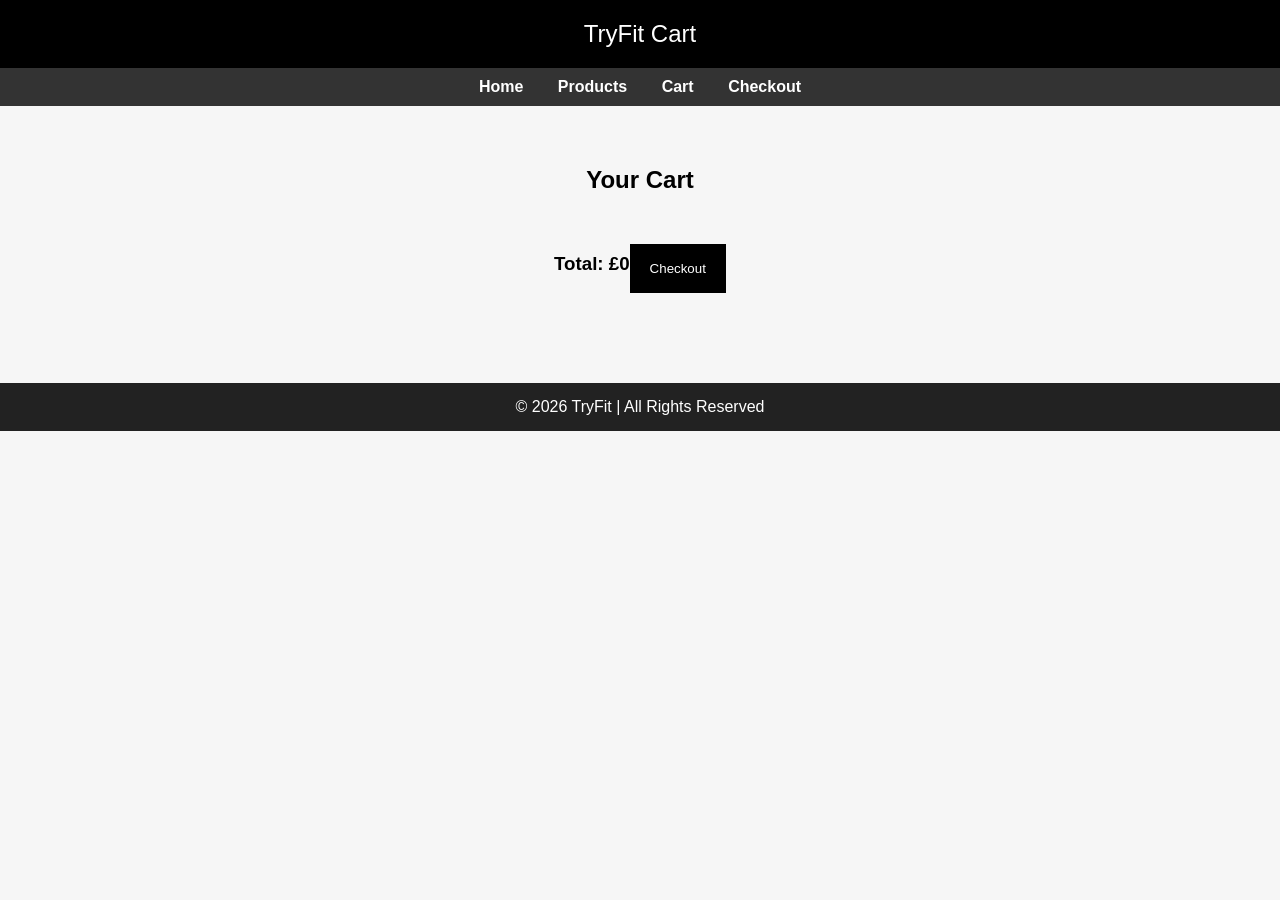
<file: cart.html>
<!DOCTYPE html>
<html lang="en">
<head>
<meta charset="UTF-8">
<meta name="viewport" content="width=device-width, initial-scale=1.0">
<title>TryFit - Cart</title>
<link rel="stylesheet" href="style.css">
<script src="script.js" defer></script>
</head>
<body>
<header>TryFit Cart</header>

<nav>
  <a href="index.html">Home</a>
  <a href="products.html">Products</a>
  <a href="cart.html">Cart</a>
  <a href="checkout.html">Checkout</a>
</nav>

<section>
  <h2 style="text-align:center;">Your Cart</h2>
  <div class="container">
    <ul id="cartList"></ul>
    <h3 id="totalPrice"></h3>
    <button onclick="goCheckout()">Checkout</button>
  </div>
</section>

<footer>© 2026 TryFit | All Rights Reserved</footer>
</body>
</html>
</file>
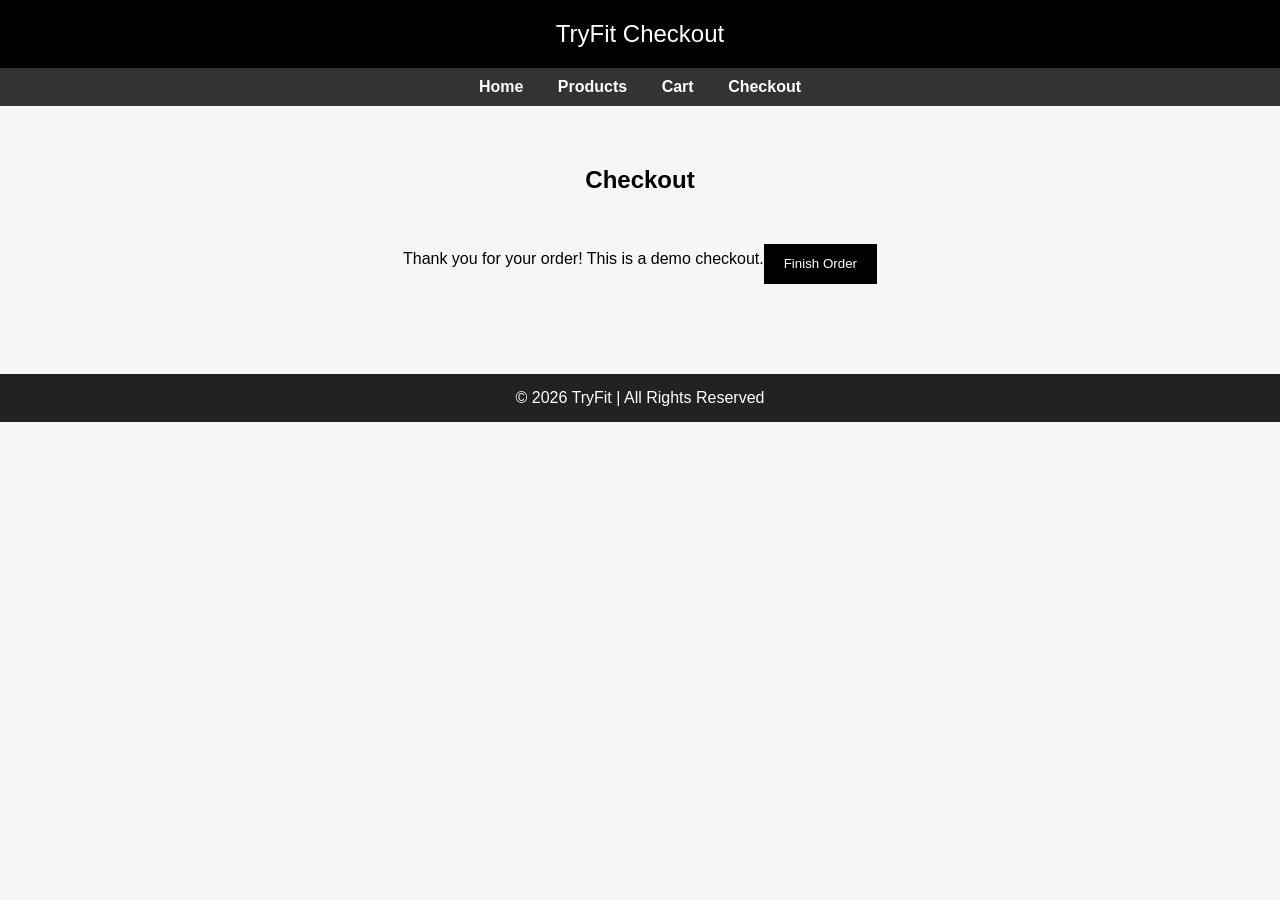
<file: checkout.html>
<!DOCTYPE html>
<html lang="en">
<head>
<meta charset="UTF-8">
<meta name="viewport" content="width=device-width, initial-scale=1">
<title>TryFit - Checkout</title>
<link rel="stylesheet" href="style.css">
<script src="script.js"></script>
</head>
<body>
<header>TryFit Checkout</header>
<nav>
  <a href="index.html">Home</a>
  <a href="products.html">Products</a>
  <a href="cart.html">Cart</a>
  <a href="checkout.html">Checkout</a>
</nav>

<section>
  <h2 style="text-align:center;">Checkout</h2>
  <div class="container">
    <p>Thank you for your order! This is a demo checkout.</p>
    <button onclick="finishOrder()">Finish Order</button>
  </div>
</section>

<footer>© 2026 TryFit | All Rights Reserved</footer>
</body>
</html>
</file>
<file: style.css>
/* style.css - comun pentru toate paginile */

body {
    margin: 0;
    font-family: Arial, sans-serif;
    background: #f6f6f6;
}

header {
    background: black;
    color: white;
    padding: 20px;
    font-size: 24px;
    text-align: center;
}

nav {
    background: #333;
    padding: 10px;
    text-align: center;
    position: sticky;
    top: 0;
    z-index: 100;
}

nav a {
    color: white;
    text-decoration: none;
    margin: 0 15px;
    font-weight: bold;
}

nav a:hover {
    text-decoration: underline;
}

section {
    padding: 40px 20px;
}

.container {
    display: flex;
    flex-wrap: wrap;
    justify-content: center;
    padding: 20px;
}

.card {
    background: white;
    padding: 20px;
    margin: 10px;
    border-radius: 10px;
    box-shadow: 0 0 10px rgba(0,0,0,0.1);
}

input, select {
    padding: 8px;
    margin: 5px 0;
    width: 180px;
}

button {
    padding: 10px 20px;
    background: black;
    color: white;
    border: none;
    cursor: pointer;
    margin-top: 10px;
}

button:hover {
    opacity: 0.9;
}

canvas {
    border: 1px solid #ddd;
    border-radius: 10px;
}

.products {
    display: flex;
    justify-content: center;
    flex-wrap: wrap;
}

.product {
    background: white;
    padding: 15px;
    margin: 10px;
    border-radius: 10px;
    box-shadow: 0 0 8px rgba(0,0,0,0.1);
    width: 180px;
    text-align: center;
}

.product img {
    width: 100%;
    border-radius: 8px;
}

footer {
    background: #222;
    color: white;
    text-align: center;
    padding: 15px;
    margin-top: 30px;
}

#result {
    margin-top: 10px;
    font-weight: bold;
}

ul {
    list-style: none;
    padding: 0;
}

li {
    padding: 5px 0;
}
</file>
